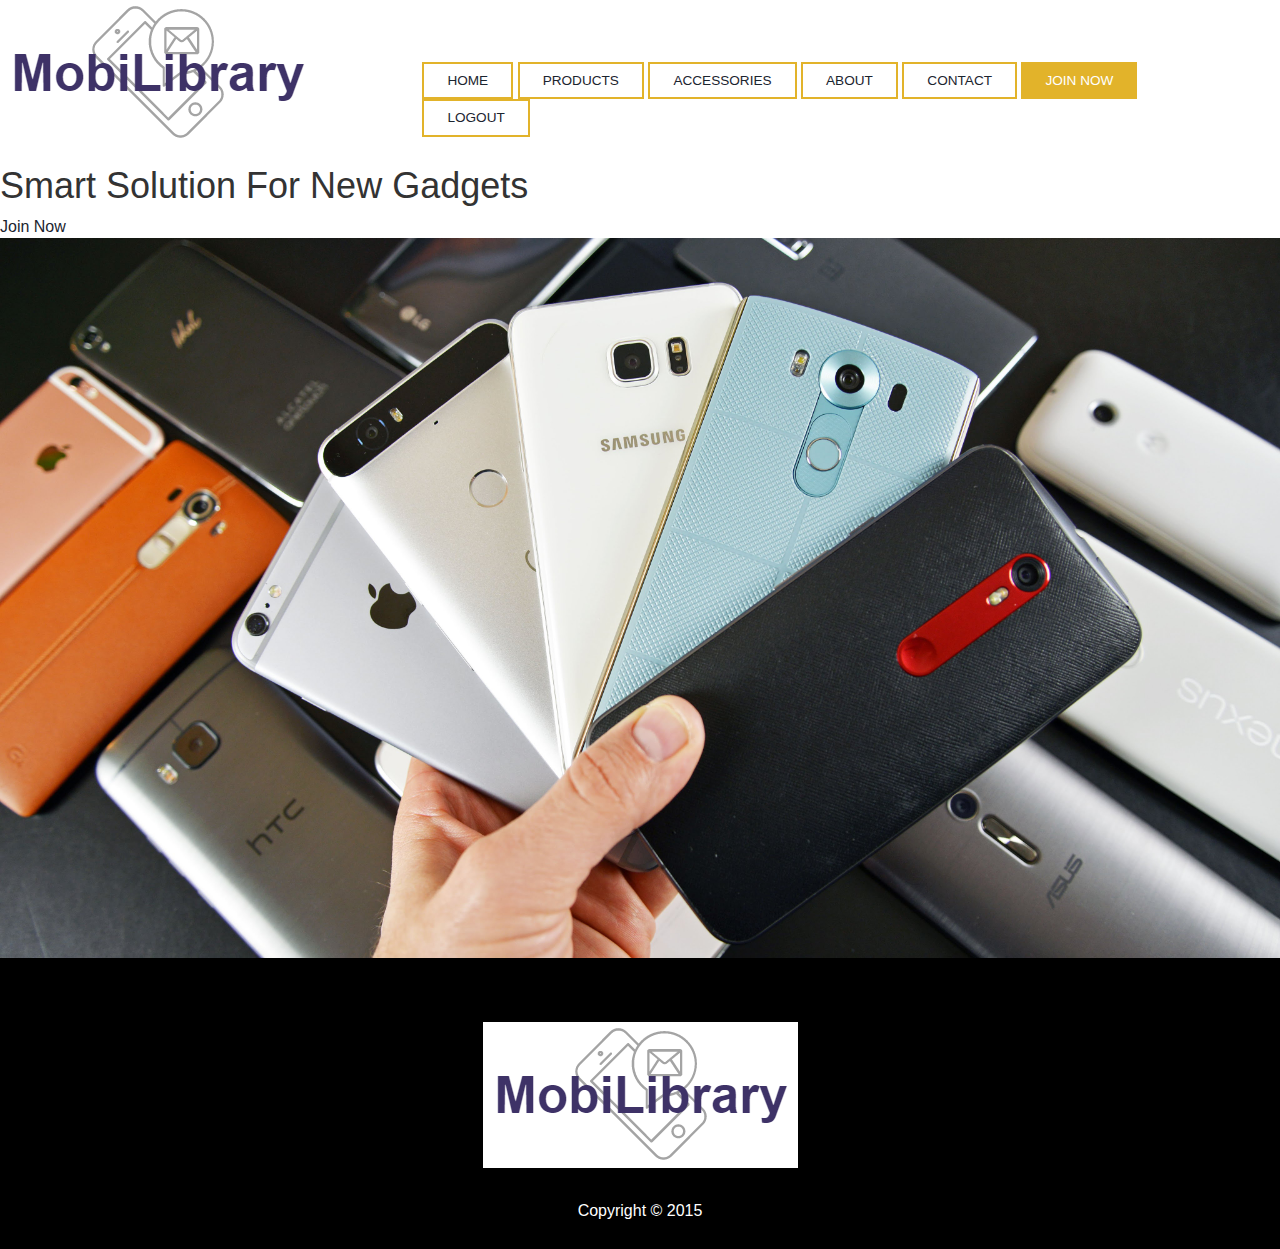
<file: Mobilibrary/index.html>
<!DOCTYPE html>
<html>
<head>
    <title>Home</title>
    <link href="css/bootstrap.css" rel='stylesheet' type='text/css' />
    <link href="css/style.css" rel='stylesheet' type='text/css' />
</head>
<body>
    <div class="header_top">
        <div class="logo">
            <a href="index.html"><img src="images/logo.png" alt=""/></a>
        </div>
        <div class="top-nav">
            <span class="menu"><img src="images/menu.png" alt=""/></span>
        </div>
        <ul class="widget">
            <a href="index.html"><li class="login">Home</li></a>
            <a href="products.html"><li class="login">Products</li></a>
            <a href="accessories.html"><li class="login">Accessories</li></a>
            <a href="about.html"><li class="login">About</li></a>
            <a href="contact.html"><li class="login">Contact</li></a>
            <a href="register.html"><li class="join">Join Now</li></a>
            <a href="login.html"><li class="login">Logout</li></a>
        </ul>
        <div class="clearfix"> </div>
    </div>
    <div class="wmuSlider example1">
        <article style="position: absolute; width: 100%; opacity: 0;">
            <div class="banner-wrap">
                <div class="header_desc">
                    <div class="border"> </div>
                    <h1>Smart Solution For New Gadgets</h1>
                    <div class="button">
                        <a href="#" class="head_but">Join Now</a>
                    </div>
                </div>
            </div>
            <div class="banner">
                <img src="images/slide1.png" class="img-responsive" alt=""/>
            </div>

        </article>
        <article style="position: relative; width: 100%; opacity: 1;">
            <div class="banner-wrap">
                <div class="header_desc">
                    <div class="border"> </div>
                    <h1>Smart Solution For New Gadgets</h1>
                    <div class="button">
                        <a href="#" class="head_but">Join Now</a>
                    </div>
                </div>
            </div>
            <div class="banner">
                <img src="images/slide2.png" class="img-responsive" alt=""/>
            </div>
        </article>
    </div>
    <div class="footer_bottom">
        <div class="container">
            <div class="copy">
                <img src="images/logo.png"/>
                <p>Copyright © 2015</p>
            </div>
        </div>
    </div>
</body>
</html>
</file>
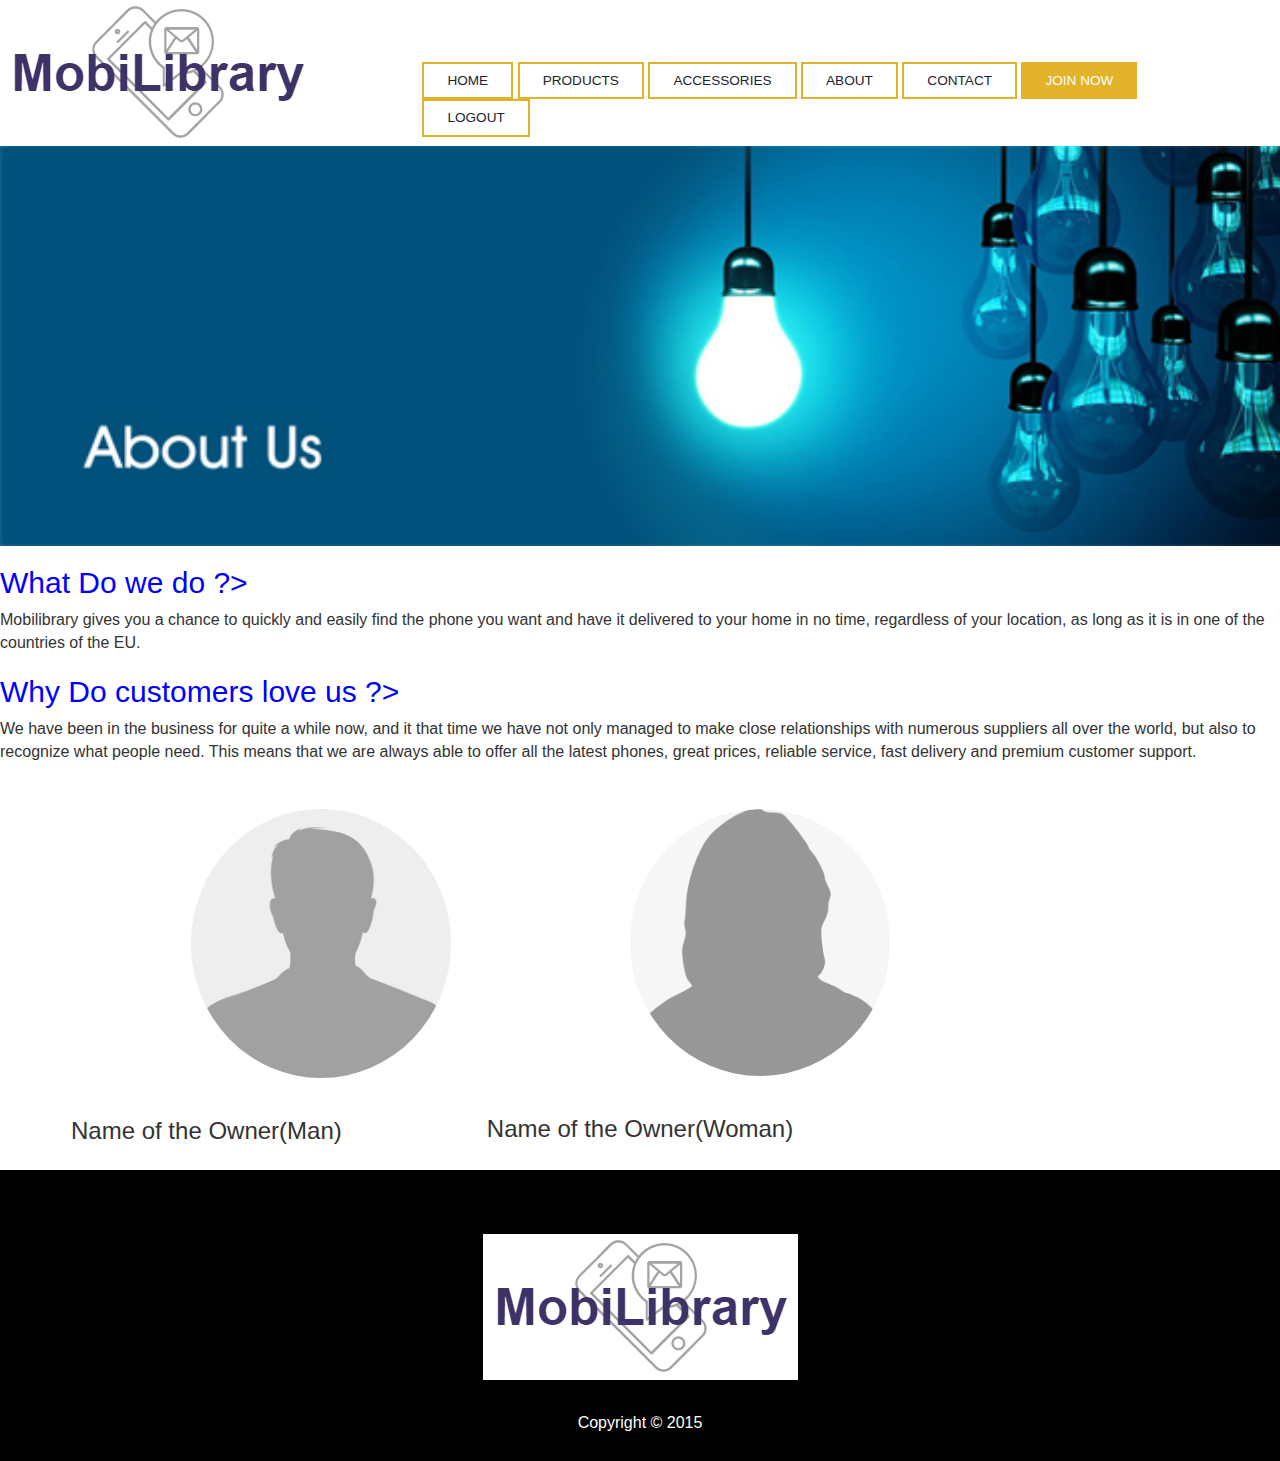
<file: Mobilibrary/about.html>
<!DOCTYPE html>
<html>
<head>
    <meta charset="utf-8">
    <title>Mobilibrary</title>
    <link href="css/bootstrap.css" rel='stylesheet' type='text/css' />
    <link href="css/style.css" rel='stylesheet' type='text/css' />
</head>
<body>
    <div class="header_top">
        <div class="logo">
            <a href="index.html"><img src="images/logo.png" alt=""/></a>
        </div>
        <div class="top-nav">
            <span class="menu"><img src="images/menu.png" alt=""/></span>
        </div>
        <ul class="widget">
            <a href="index.html"><li class="login">Home</li></a>
            <a href="products.html"><li class="login">Products</li></a>
            <a href="accessories.html"><li class="login">Accessories</li></a>
            <a href="about.html"><li class="login">About</li></a>
            <a href="contact.html"><li class="login">Contact</li></a>
            <a href="register.html"><li class="join">Join Now</li></a>
            <a href="login.html"><li class="login">Logout</li></a>
        </ul>
        <div class="clearfix"> </div>
    </div>	
	<div>
		<img class = "aboutimg" src="images/about.jpg">
	</div>
	<div>
		<h2 style="color:blue;">What Do we do ?></b></h2>
		<p>Mobilibrary gives you a chance to quickly and easily find the phone you want and have it delivered to your home in no time, regardless 
		of your location, as long as it is in one of the countries of the EU.</p>
	</div>
	<div>
		<h2 style="color:blue;">Why Do customers love us ?></b></h2>
		<p>We have been in the business for quite a while now, and it that time we have not only managed to make close relationships with
		numerous suppliers all over the world, but also to recognize what people need. This means that we are always able to offer all 
		the latest phones, great prices, reliable service, fast delivery and premium customer support.</p>
	</div>
	<div class="container">
      <div class="row">
        <div class="col-sm-4">
		  <img id="personimg" src="images/unknownman.png" hspace="100">
          <h3 id="center">Name of the Owner(Man)</h3>
      </div>
      <div class="col-sm-4">
		  <img id="personimg" src="images/unknownwomen.png" hspace="150"> 	
          <h3 id="center"><center>Name of the Owner(Woman)<center></h3>
      </div>
	</div>
	</div>
	<div class="footer_bottom">
        <div class="container">
            <div class="copy">
                <img src="images/logo.png"/>
                <p>Copyright © 2015</p>
            </div>
        </div>
    </div>
</body>
</html>
</file>
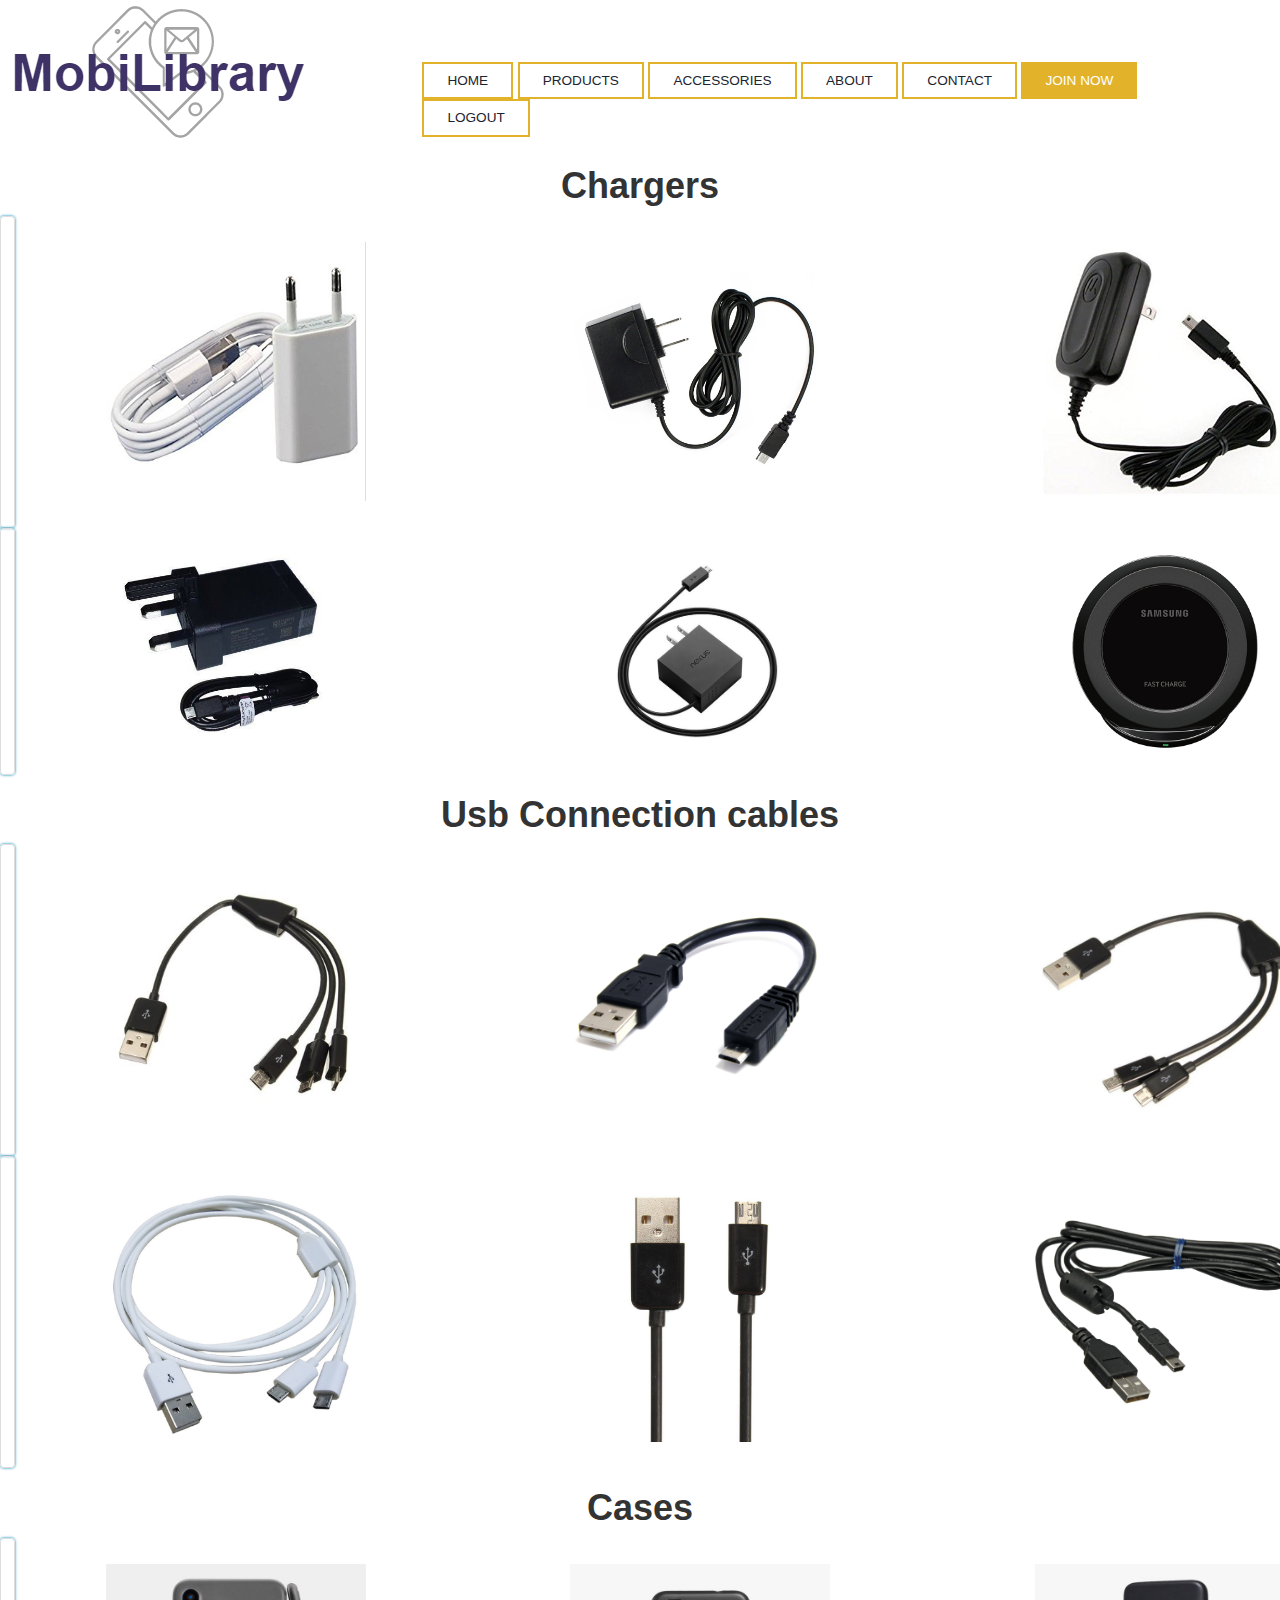
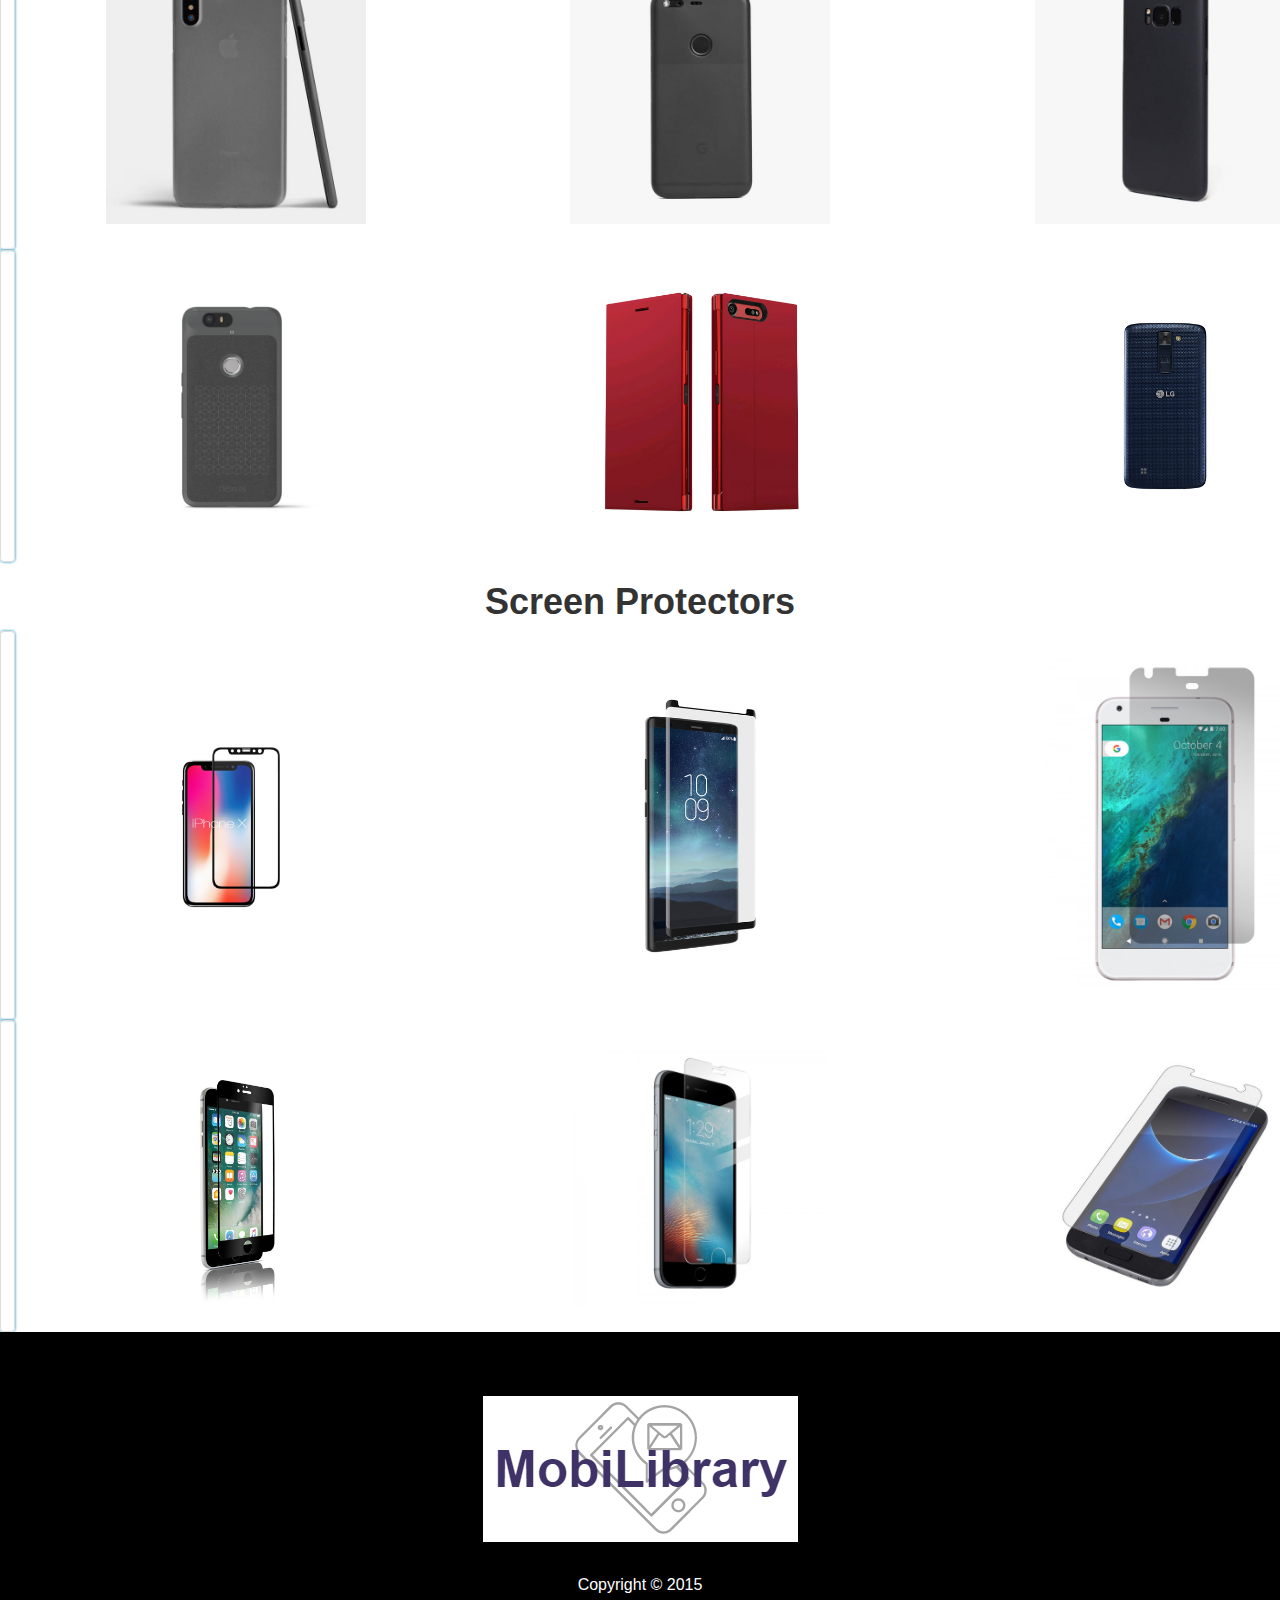
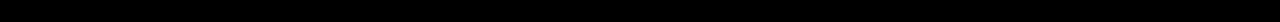
<file: Mobilibrary/accessories.html>
<!DOCTYPE html>
<html>
<head>
    <meta charset="utf-8">
    <title>Mobilibrary</title>
    <link href="css/bootstrap.css" rel='stylesheet' type='text/css' />
    <link href="css/style.css" rel='stylesheet' type='text/css' />
</head>
<body>
    <div class="header_top">
        <div class="logo">
            <a href="index.html"><img src="images/logo.png" alt=""/></a>
        </div>
        <div class="top-nav">
            <span class="menu"><img src="images/menu.png" alt=""/></span>
        </div>
        <ul class="widget">
            <a href="index.html"><li class="login">Home</li></a>
            <a href="products.html"><li class="login">Products</li></a>
            <a href="accessories.html"><li class="login">Accessories</li></a>
            <a href="about.html"><li class="login">About</li></a>
            <a href="contact.html"><li class="login">Contact</li></a>
            <a href="register.html"><li class="join">Join Now</li></a>
            <a href="login.html"><li class="login">Logout   </li></a>
        </ul>
        <div class="clearfix"> </div>
    </div>
	<div>
		<h1><p><b><center>Chargers</center></b></p></h1>
	</div>
	<div id="images"> 	 	
			<img class="resize" src="images/chargers/apple.jpg" hspace = "80">
			<img class="resize" src="images/chargers/asus1.jpg" hspace = "80">
			<img class="resize" src="images/chargers/moto.jpg" hspace = "80">
	</div>
	<div id="images">
			<img class="resize" src="images/chargers/sony.jpg" hspace = "80">
			<img class="resize" src="images/chargers/nexus.jpg" hspace = "80">
			<img class="resize" src="images/chargers/wireless.jpg" hspace = "80">
	</div>
	<div>
		<h1><p><b><center>Usb Connection cables</center></b></p></h1>
	</div>
	<div id="images"> 	 	
			<img class="resize" src="images/usb/usb1.jpg" hspace = "80">
			<img class="resize" src="images/usb/usb2.jpg" hspace = "80">
			<img class="resize" src="images/usb/usb3.jpg" hspace = "80">
	</div>
	<div id="images">
			<img class="resize" src="images/usb/usb4.jpg" hspace = "80">
			<img class="resize" src="images/usb/usb5.jpg" hspace = "80">
			<img class="resize" src="images/usb/usb7.jpg" hspace = "80">
	</div>
	<div>
		<h1><p><b><center>Cases</center></b></p></h1>
	</div>
	<div id="images"> 	 	
			<img class="resize" src="images/cases/iphonex.jpg" hspace = "80">
			<img class="resize" src="images/cases/googlepixel.jpg" hspace = "80">
			<img class="resize" src="images/cases/s8.jpg" hspace = "80">
	</div>
	<div id="images">
			<img class="resize" src="images/cases/nexus.png" hspace = "80">
			<img class="resize" src="images/cases/sony.jpg" hspace = "80">
			<img class="resize" src="images/cases/lg.jpg" hspace = "80">
	</div>
	<div>
		<h1><p><b><center>Screen Protectors</center></b></p></h1>
	</div>
	<div id="images"> 	 	
			<img class="resize" src="images/screen protectors/x.jpg" hspace = "80">
			<img class="resize" src="images/screen protectors/s8.jpg" hspace = "80">
			<img class="resize" src="images/screen protectors/gp.jpg" hspace = "80">
	</div>
	<div id="images">
			<img class="resize" src="images/screen protectors/black.jpg" hspace = "80">
			<img class="resize" src="images/screen protectors/apple2.jpg" hspace = "80">
			<img class="resize" src="images/screen protectors/samsung.jpg" hspace = "80">
	</div>
	<div class="footer_bottom">
        <div class="container">
            <div class="copy">
                <img src="images/logo.png"/>
                <p>Copyright © 2015</p>
            </div>
        </div>
    </div>
</body>
</html>
</file>
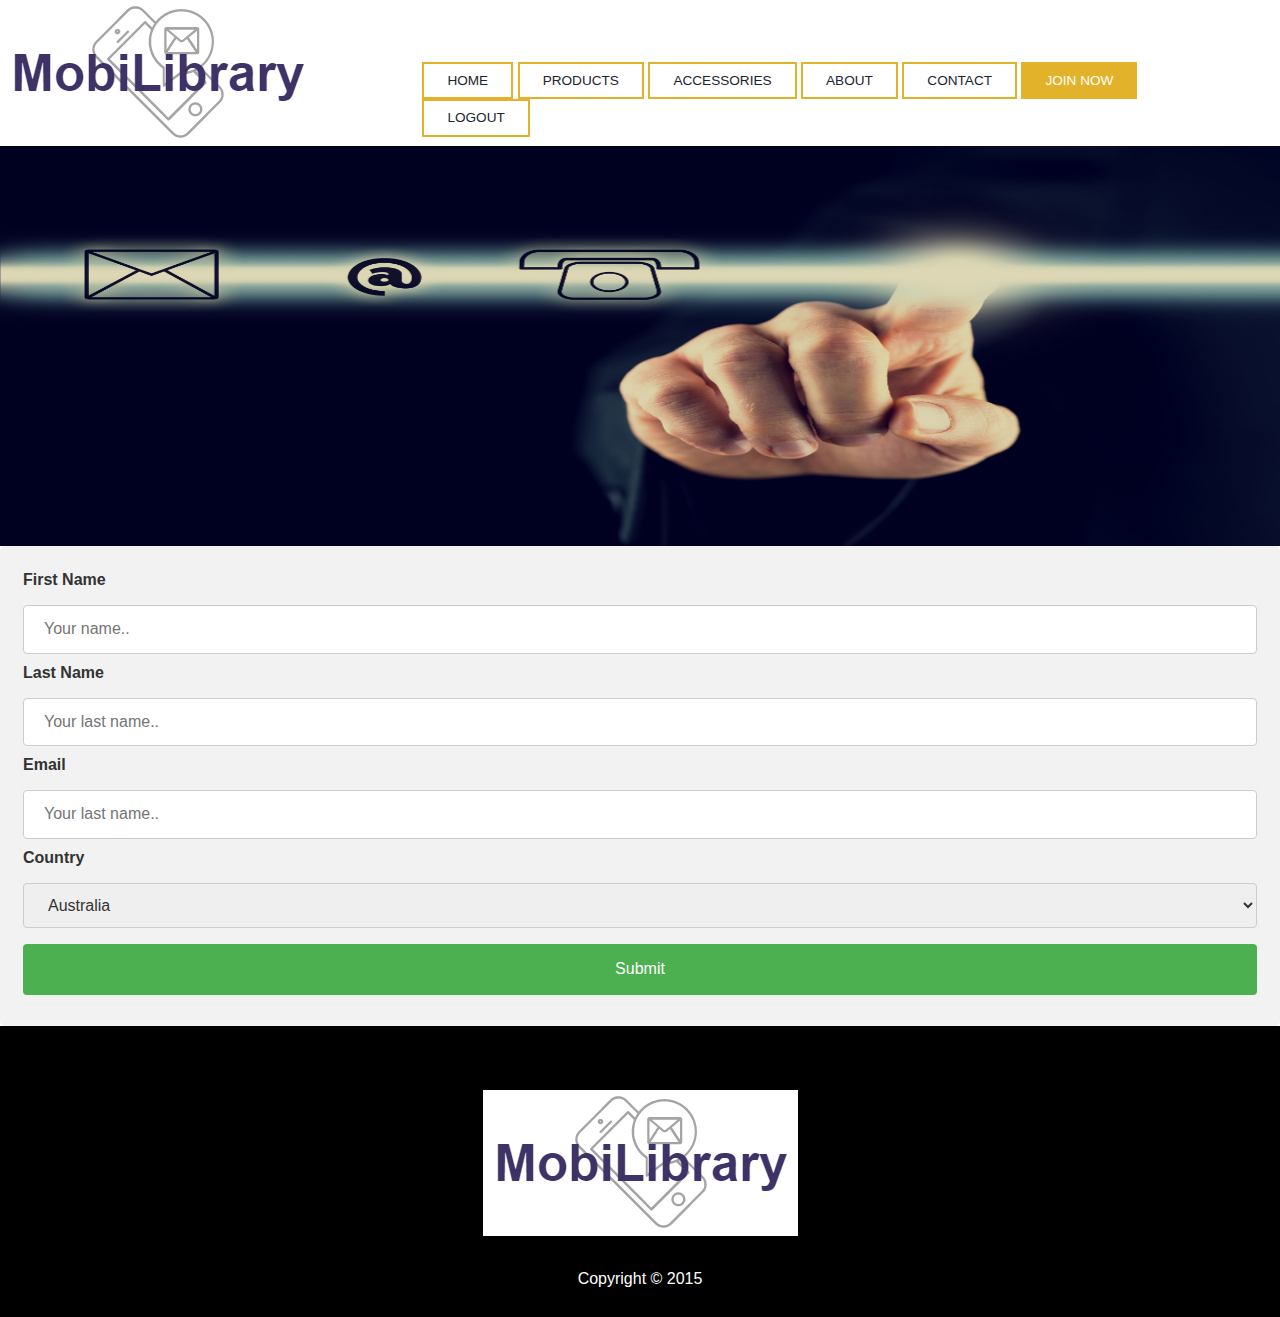
<file: Mobilibrary/contact.html>
<!DOCTYPE html>
<html>
<head>
    <meta charset="utf-8">
    <title>Mobilibrary</title>
    <link href="css/bootstrap.css" rel='stylesheet' type='text/css' />
    <link href="css/style.css" rel='stylesheet' type='text/css' />
</head>
<body>
    <div class="header_top">
        <div class="logo">
            <a href="index.html"><img src="images/logo.png" alt=""/></a>
        </div>
        <div class="top-nav">
            <span class="menu"><img src="images/menu.png" alt=""/></span>
        </div>
        <ul class="widget">
            <a href="index.html"><li class="login">Home</li></a>
            <a href="products.html"><li class="login">Products</li></a>
            <a href="accessories.html"><li class="login">Accessories</li></a>
            <a href="about.html"><li class="login">About</li></a>
            <a href="contact.html"><li class="login">Contact</li></a>
            <a href="register.html"><li class="join">Join Now</li></a>
            <a href="login.html"><li class="login">Logout</li></a>
        </ul>
        <div class="clearfix"> </div>
    </div>
	<div>
		<img class = "aboutimg" src="images/contact1.jpg">
	</div>
	<div class="form">
		<form>
		<label for="fname">First Name</label>
		<input type="text" id="fname" name="firstname" placeholder="Your name..">

		<label for="lname">Last Name</label>
		<input type="text" id="lname" name="lastname" placeholder="Your last name..">

		<label for="email">Email</label>
		<input type="text" id="lname" name="lastname" placeholder="Your last name..">
		
		
		<label for="country">Country</label>
		<select id="country" name="country">
		  <option value="australia">Australia</option>
		  <option value="canada">Canada</option>
		  <option value="usa">USA</option>
		</select>
		<input type="submit" value="Submit">
	  </form>
	 </div>
  <div class="footer_bottom">
        <div class="container">
            <div class="copy">
                <img src="images/logo.png"/>
                <p>Copyright © 2015</p>
            </div>
        </div>
    </div>
	<div>
</div>
</body>
</html>
</file>
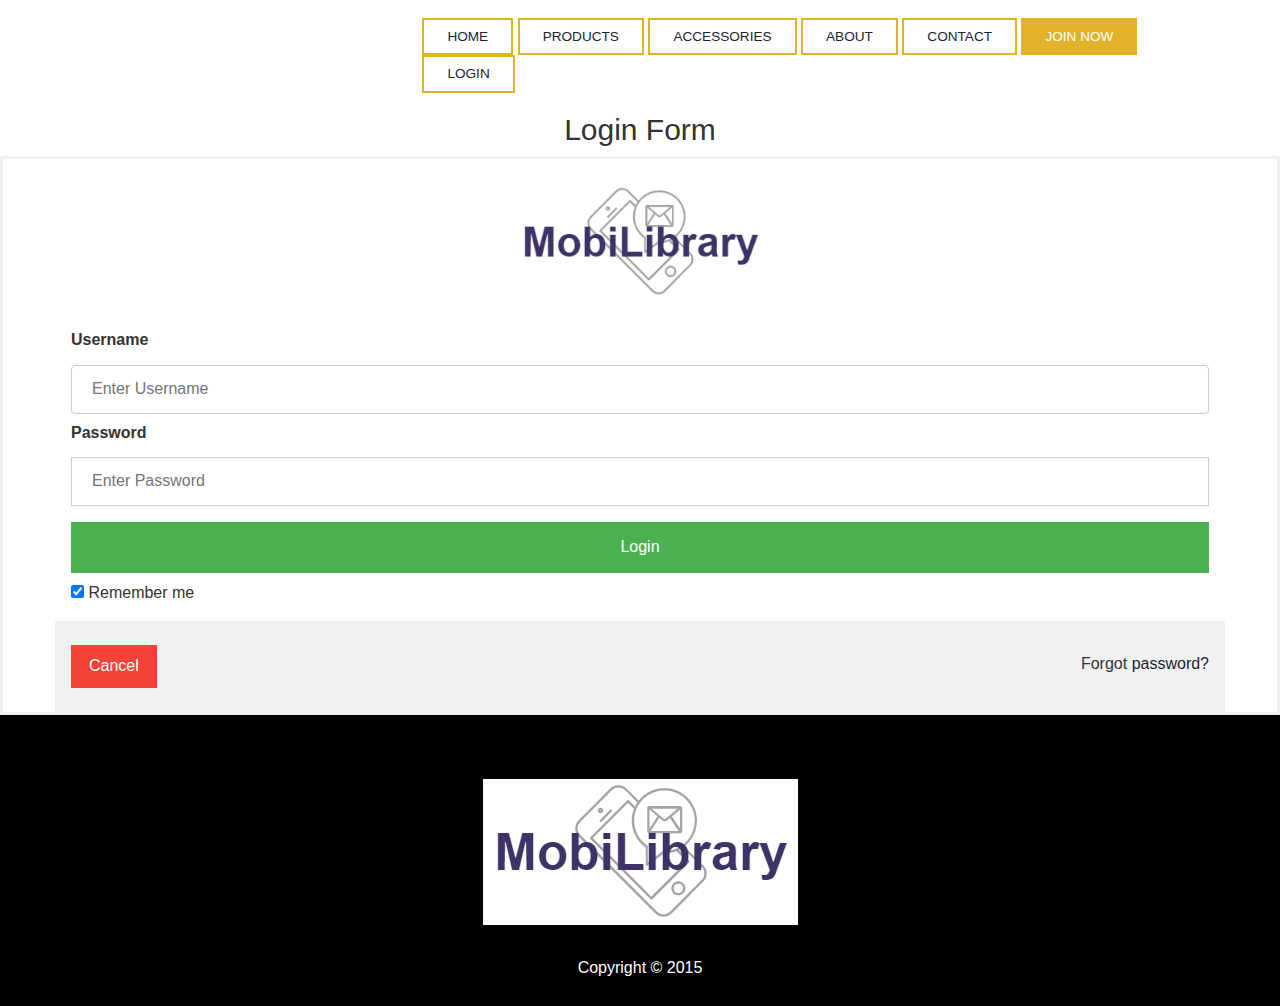
<file: Mobilibrary/login.html>
<!DOCTYPE html>
<html>
<head>
    <meta charset="utf-8">
    <title>Mobilibrary</title>
    <link href="css/bootstrap.css" rel='stylesheet' type='text/css' />
    <link href="css/style.css" rel='stylesheet' type='text/css' />
</head>
<body>
    <div class="header_top">
        <ul class="widget">
            <a href="index.html"><li class="login">Home</li></a>
            <a href="products.html"><li class="login">Products</li></a>
            <a href="accessories.html"><li class="login">Accessories</li></a>
            <a href="about.html"><li class="login">About</li></a>
            <a href="contact.html"><li class="login">Contact</li></a>
            <a href="register.html"><li class="join">Join Now</li></a>
            <a href="login.html"><li class="login">Login</li></a>
        </ul>
        <div class="clearfix"> </div>
    </div>
    <h2 align="center">Login Form</h2>

    <form>
      <div class="imgcontainer">
        <a href="index.html">
            <img src="images/logo.png" alt="logo" class="logo1">
        </a>
    </div>

    <div class="container">
        <label><b>Username</b></label>
        <input type="text" placeholder="Enter Username" name="uname" required>

        <label><b>Password</b></label>
        <input type="password" placeholder="Enter Password" name="psw" required>

        <a href="/home.html"><button type="submit" href="home.html">Login</button></a>
        <input type="checkbox" checked="checked"> Remember me
    </div>

    <div class="container" style="background-color:#f1f1f1">
        <button type="button" class="cancelbtn">Cancel</button>
        <span class="psw">Forgot <a href="#">password?</a></span>
    </div>
</form>
<div class="footer_bottom">
        <div class="container">
            <div class="copy">
                <img src="images/logo.png"/>
                <p>Copyright © 2015</p>
            </div>
        </div>
    </div>
</body>
</html>
</file>
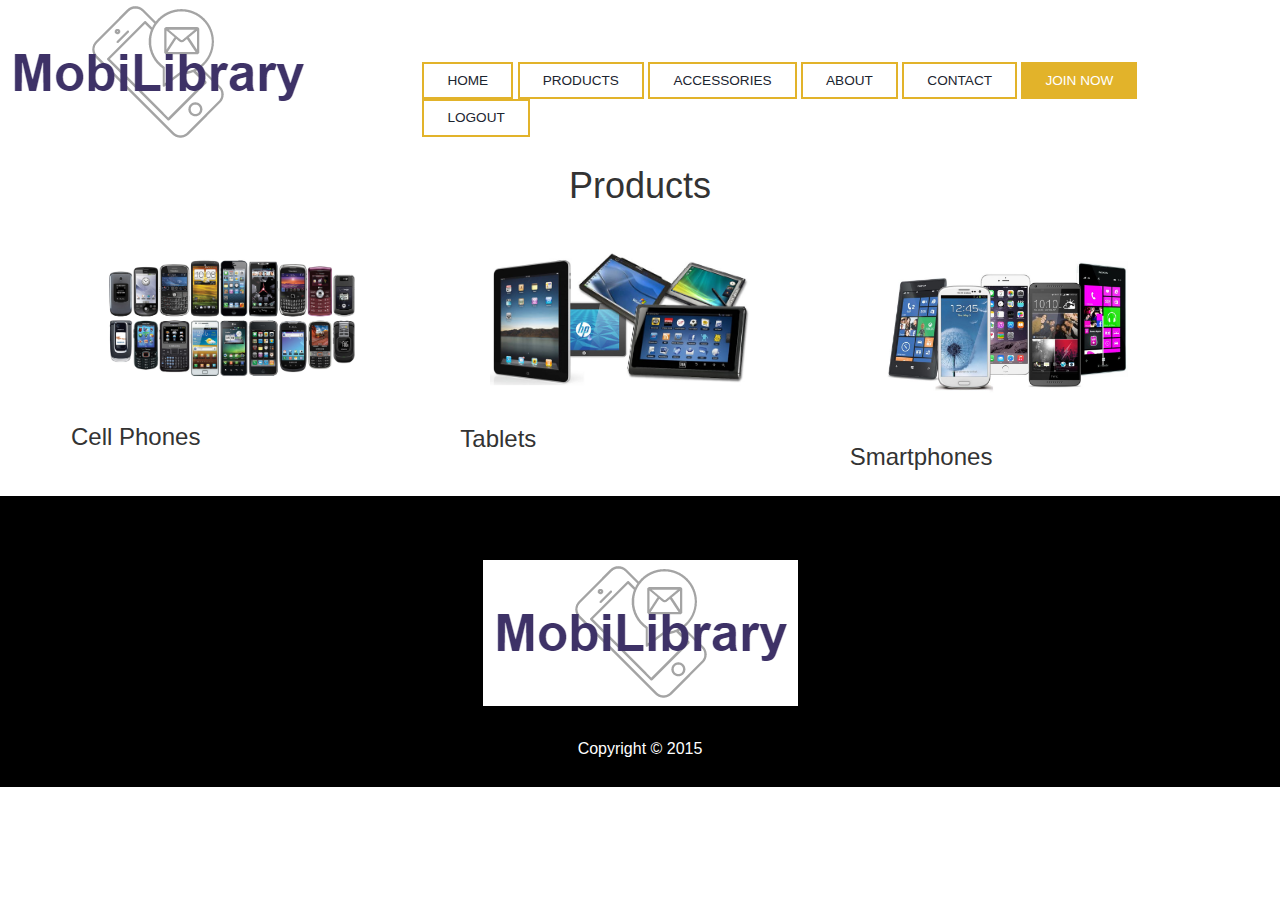
<file: Mobilibrary/products.html>
<!DOCTYPE html>
<html>
<head>
    <meta charset="utf-8">
    <title>Mobilibrary</title>
    <link href="css/bootstrap.css" rel='stylesheet' type='text/css' />
    <link href="css/style.css" rel='stylesheet' type='text/css' />
</head>
<body>
    <div class="header_top">
        <div class="logo">
            <a href="index.html"><img src="images/logo.png" alt=""/></a>
        </div>
        <div class="top-nav">
            <span class="menu"><img src="images/menu.png" alt=""/></span>
        </div>
        <ul class="widget">
            <a href="index.html"><li class="login">Home</li></a>
            <a href="products.html"><li class="login">Products</li></a>
            <a href="accessories.html"><li class="login">Accessories</li></a>
            <a href="about.html"><li class="login">About</li></a>
            <a href="contact.html"><li class="login">Contact</li></a>
            <a href="register.html"><li class="join">Join Now</li></a>
            <a href="login.html"><li class="login">Logout</li></a>
        </ul>
        <div class="clearfix"> </div>
    </div>
    <h1 align="center">Products</h1>
    <div class="container">
      <div class="row">
        <div class="col-sm-4">
		  <img class="im" src="images/cell1.jpg" hspace = "10">
          <h3>Cell Phones</h3>
          
      </div>
      <div class="col-sm-4">
		  <img class="im" src="images/tablets.jpg" hspace = "10"> 	
          <h3>Tablets</h3>
         
      </div>
      <div class="col-sm-4">
		  <img class="im" src="images/smart.jpg" hspace = "10">	
          <h3>Smartphones</h3>
          
      </div>
  </div>
</div>
<div class="footer_bottom">
        <div class="container">
            <div class="copy">
                <img src="images/logo.png"/>
                <p>Copyright © 2015</p>
            </div>
        </div>
    </div>
</body>
</html>
</file>
<file: Mobilibrary/css/style.css>
html, body{
   font-family: 'Raleway', sans-serif;
   font-size: 100%;
   background:#fff;
}

form {
    border: 3px solid #f1f1f1;
}

input[type=text], input[type=password] {
    width: 100%;
    padding: 12px 20px;
    margin: 8px 0;
    display: inline-block;
    border: 1px solid #ccc;
    box-sizing: border-box;
}

button{
    background-color: #4CAF50;
    color: white;
    padding: 14px 20px;
    margin: 8px 0;
    border: none;
    cursor: pointer;
    width: 100%;
}

button:hover {
    opacity: 0.8;
}

.cancelbtn {
    width: auto;
    padding: 10px 18px;
    background-color: #f44336;
}

.imgcontainer {
    text-align: center;
    margin: 24px 0 12px 0;
}
.logo{
    float: left;
}

img.logo1{
    width: 20%;
    border-radius: 50%;
}

.container {
    padding: 16px;
}

span.psw {
    float: right;
    padding-top: 16px;
}
.widget{
    float: right;
}
ul.widget{
    padding:0;
    margin: 18px 0 0 0;
    width: 67%;
}

ul.widget li{
    display:inline-block;
}

ul.widget li.join{
    background: #e2b32a;
    color: #fff;
    text-transform: uppercase;
    font-size:0.85em;
    padding:7px 22px;
    margin-right: 6%;
    border:2px solid #e2b32a;
}

ul.widget li.join:hover{
    border:2px solid #e2b32a;
    background: black;
}

ul.widget li.login{
    border:2px solid #e2b32a;
    padding:7px 23px;
    font-size:0.85em;
    text-transform: uppercase;
}

ul.widget li.login:hover{
    background: #e2b32a;
}

.copy {
  text-align: center;
  margin-top: 3em;
}

.copy p {
  color: #fff;
  font-size: 1em;
  margin-top:2em;
}

.copy p a {
  color:black;
}
#images{
	white-space: nowrap;
	border: 1px solid #ddd;
    border-radius: 4px;
    padding: 5px;
    width: 15px;
	box-shadow: 0 0 2px 1px rgba(0, 140, 186, 0.5);
}
.resize{
	width: 400px;
    height: auto;
	padding : 20px;
}
.resize{
	width: 300px;
    height: auto;
}
.im{
	width: 500px;
    height: auto;
	padding : 20px;
	
	//padding-right : 100 px;
}
.im{
	width: 300px;
    height: auto;
}
#personimg{
	border-radius : 50%;
	align : left;
	width : 200px;
	height:auto;
}
#personimg{
	width: 300px;
    height: auto;
	padding : 20px;
}
.aboutimg{
	width : 1365px;
	height: 400px;  
}
input[type=text], select {
    width: 100%;
    padding: 12px 20px;
    margin: 8px 0;
    display: inline-block;
    border: 1px solid #ccc;
    border-radius: 4px;
    box-sizing: border-box;
}

input[type=submit] {
    width: 100%;
    background-color: #4CAF50;
    color: white;
    padding: 14px 20px;
    margin: 8px 0;
    border: none;
    border-radius: 4px;
    cursor: pointer;
}

input[type=submit]:hover {
    background-color: #45a049;
}

.form{
    border-radius: 5px;
    background-color: #f2f2f2;
    padding: 20px;
}
.footer_bottom {
  background-color: black;
}
</file>
